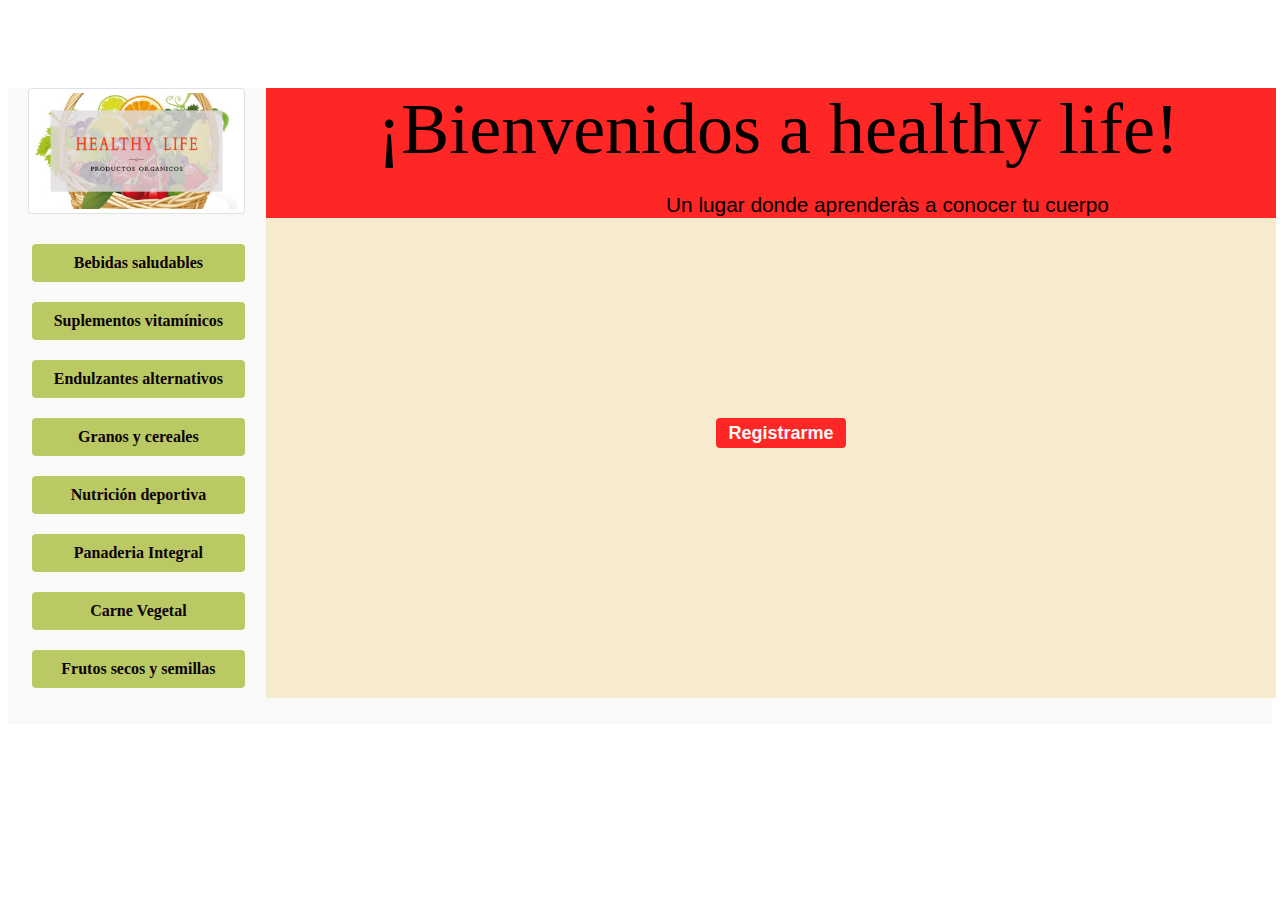
<file: Vista/index.html>
<!doctype html>
<html lang="en">

<head>
  <!-- Required meta tags -->
  <meta charset="utf-8">
  <meta name="viewport" content="width=device-width, initial-scale=1">
  <title>HEALTHY LIFE</title>
  <link rel="stylesheet" href="css/estilos.css" />
</head>

<body>

  <div id="nav_drawer">
    <img src="/img/Logo Proyecto.png" alt="...">
    <div id="titulo">
      <h1>¡Bienvenidos a healthy life!</h1>
      <h3>Un lugar donde aprenderàs a conocer tu cuerpo</h3>
    </div>

    <div id="contenido">
      <button id="buttonreg_nav" data-toggle="tab" href="/Vista/registro.html">Registrarme</button>
    </div>
  </div>
  <div class="nav_drawer">
    <a id="menu" data-toggle="tab" href="#vBebidas-saludables">Bebidas saludables</a>
    <a id="menu" data-toggle="tab" href="#v-Suplementos-vitamínicos">Suplementos vitamínicos</a>
    <a id="menu" data-toggle="tab" href="#v-Endulzantes-alternativos">Endulzantes alternativos</a>
    <a id="menu" data-toggle="tab" href="#v-Granos-y-cereales">Granos y cereales</a>
    <a id="menu" data-toggle="tab" href="#v-Nutrición-deportiva">Nutrición deportiva</a>
    <a id="menu" data-toggle="tab" href="#v-Panaderia-Integral">Panaderia Integral</a>
    <a id="menu" data-toggle="tab" href="#v-Carne-Vegetal">Carne Vegetal</a>
    <a id="menu" data-toggle="tab" href="#v-Frutos secos-y-semillas">Frutos secos y semillas</a>
  </div>

</body>

</html>
</file>
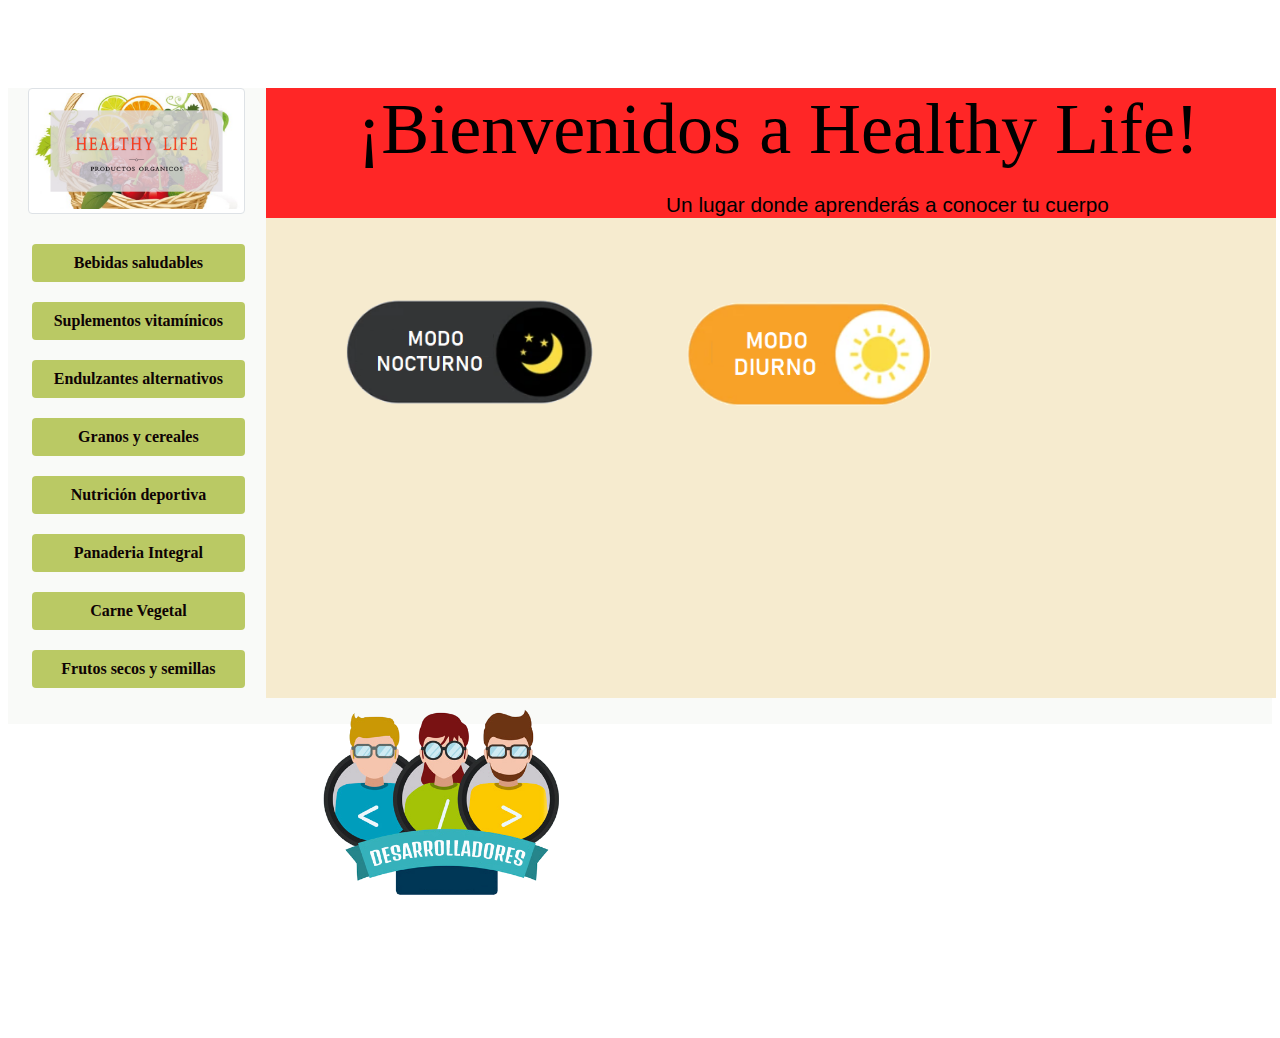
<file: Vista/aspectosgenerales.html>
<!doctype html>
<html lang="en">

<head>
  <!-- Required meta tags -->
  <meta charset="utf-8">
  <meta name="viewport" content="width=device-width, initial-scale=1">
  <title>HEALTHY LIFE</title>
  <link rel="stylesheet" href="css/estilos.css" />
 
</head>

<body>

  <div id="nav_drawer" class="">
    <img src="/img/Logo Proyecto.png" alt="...">
    <div id="titulo">
      <h1>¡Bienvenidos a Healthy Life!</h1>
      <h3>Un lugar donde aprenderás a conocer tu cuerpo</h3>
    </div>
    <div id="contenido">
      <button id="botonNocturno" onclick="oscuro()"></button>
      <button id="botonDiurno" onclick="diurno()"></button>
      <button id="botonDesarrolladores" class="abre"></button>     
    </div>

    <div class="modal-container">
      <div class="modal modal-close">
        <p class="close">X</p>        
        <div class="modal-textos">

          <h2>Jhon Quiroga Lozano</h2>
          <p>Auxiliar Administrativo</p>
          <p>E-mail: jequirogal@ut.edu.co</p>          
          
          <h2>Jose Correa Ospino</h2>
          <p>Ingeniero de Sistemas</p>
          <p>E-mail: jocospi@hotmail.com</p>
         
          <h2>Jackeline Parra Holguin</h2>
          <p>Estudiante de Ingenieria Industrial</p>
          <p>E-mail: jparrah@unal.edu.co</p>

          <h2>Jhon Faber Ramirez López</h2>
          <p>Ingeniero Electricista</p>
          <p>E-mail: jhon.faber.ramirez.lopez@gmail.com</p>


        </div>
      </div>
    </div>

  </div>
  <div class="nav_drawer" id="menuNav">
    <a id="menu" data-toggle="tab" href="#vBebidas-saludables">Bebidas saludables</a>
    <a id="menu" data-toggle="tab" href="#v-Suplementos-vitamínicos">Suplementos vitamínicos</a>
    <a id="menu" data-toggle="tab" href="#v-Endulzantes-alternativos">Endulzantes alternativos</a>
    <a id="menu" data-toggle="tab" href="#v-Granos-y-cereales">Granos y cereales</a>
    <a id="menu" data-toggle="tab" href="#v-Nutrición-deportiva">Nutrición deportiva</a>
    <a id="menu" data-toggle="tab" href="#v-Panaderia-Integral">Panaderia Integral</a>
    <a id="menu" data-toggle="tab" href="#v-Carne-Vegetal">Carne Vegetal</a>
    <a id="menu" data-toggle="tab" href="#v-Frutos secos-y-semillas">Frutos secos y semillas</a>    

  </div>  
  <script src="/Controlador/js/Validacion.js"></script>  
</body>

</html>
</file>
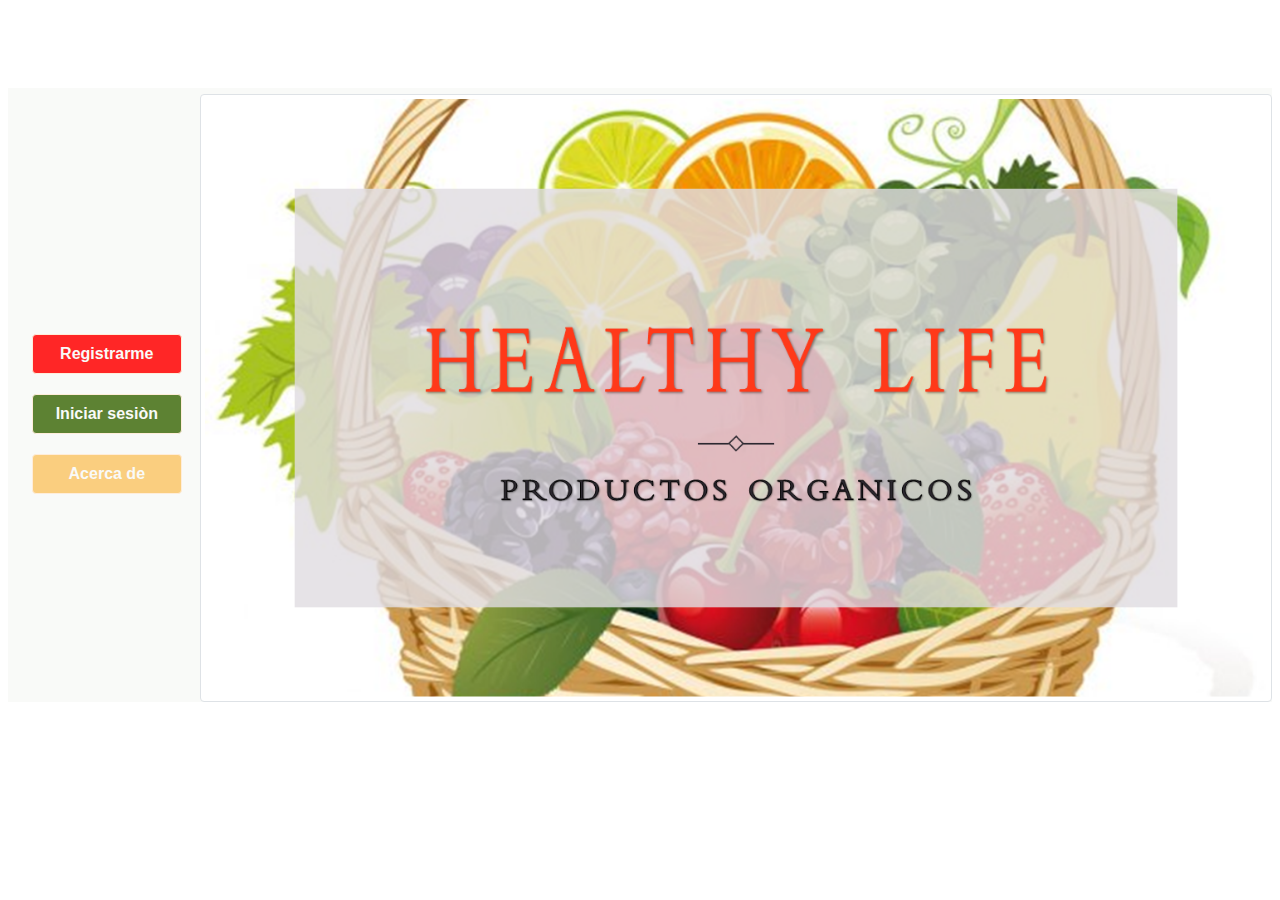
<file: Vista/Inicio.html>
<!DOCTYPE html>
<html lang="en">

<head>
    <meta charset="UTF-8">
    <meta http-equiv="X-UA-Compatible" content="IE=edge">
    <meta name="viewport" content="width=device-width, initial-scale=1.0">
    <title>Pagina Principal</title>
    <link rel="stylesheet" href="/Vista/css/estilos.css" />
</head>

<body id="inicio">

    <div id="nav_drawer_inicio">
        <img src="/img/Logo Proyecto.png" class="img-thumbnail" alt="...">
    </div>

    <div class="nav_drawer_inicio">
        <a id="opcion1" data-toggle="tab" href="#Registro">Registrarme</a>
        <a id="opcion2" data-toggle="tab" href="#Login">Iniciar sesiòn</a>
        <a id="opcion3" data-toggle="tab" href="#Descripcion">Acerca de</a>
    </div>


</body>

</html>
</file>
<file: Vista/css/estilos.css>
/*Estilos Pagina Inicio*/
/* @media only screen and (min-device-width: 1024px) and (min-device-width: 1600px) and (-webkit-min-device-pixel-ratio:1) {} */

@import url('http://fonts.cdnfonts.com/css/kollektif');
@import url('http://fonts.cdnfonts.com/css/playlist');

#inicio {
  background: #f9faf8;
  font-family: 'Muli';
}

#nav_drawer_inicio {
  width: 70%;
  height: 100%;
  padding-top: 0.5%;
  padding-left: 30%;
}

.nav_drawer_inicio {
  width: 15%;
  height: 220px;
  background-color: #f9faf8;
  padding-top: 10px;
  margin-left: 4px;
  margin-top: -32%;

}

#buttonreg_nav {
  color: #f9faf8;
  background: #FF2626;
  border: 0;
  border-radius: .25rem;
  border: #FFEDDA 1px solid;
  text-decoration: none;
  font-weight: bold;
  font-family: 'Kollektif', sans-serif;
  width: 100px;
  display: inline-block;
  position: relative;
  width: 130px;
  height: 30px;
  border: none;
  margin: 200px 450px;  
  cursor: pointer; 
  font-size: large;
}


#opcion1 {
  color: #f9faf8;
  background: #FF2626;
  border: 0;
  border-radius: .25rem;
  border: #FFEDDA 1px solid;
  margin: 20px;
  padding-top: 10px;
  padding-bottom: 10px;
  text-decoration: none;
  font-weight: bold;
  font-family: 'Kollektif', sans-serif;
}

#opcion2 {
  color: #f9faf8;
  background: #5D8233;
  border: 0;
  border-radius: .25rem;
  border: #FFEDDA 1px solid;
  margin: 20px;
  padding-top: 10px;
  padding-bottom: 10px;
  text-decoration: none;
  font-weight: bold;
  font-family: 'Kollektif', sans-serif;
}

#opcion3 {
  color: #f9faf8;
  background: #FACE7F;
  border: 0;
  border-radius: .25rem;
  border: #FFEDDA 1px solid;
  margin: 20px;
  padding-top: 10px;
  padding-bottom: 10px;
  text-decoration: none;
  font-weight: bold;
  font-family: 'Kollektif', sans-serif;
}

a {
  font-size: 1.0em;
  transition: all 0.5s ease;
  display: block;
  color: rgba(255, 255, 255, .5);
  background-color: #38A3A5;
  text-align: center;
}

.img-thumbnail {

  background-color: #fff;
  max-width: 120%;
  height: auto;
  float: right;
  padding-bottom: 0.5%;
}


/*Estilos Pagina Index*/

body {
  background: #f9faf8;
  font-family: 'Muli';
}

#nav_drawer {
  width: 17%;
  height: 150px;
  padding-left: 1.4%;
  margin-left: 4px;
}

.nav_drawer {
  width: 20%;
  height: 480px;
  background-color: #f9faf8;
  margin-left: 4px;
}


#menu {
  color: #0e0304;
  background: #BAC964;
  border: 0;
  border-radius: .25rem;
  margin: 20px;
  margin-top: 6px;
  padding-top: 10px;
  padding-bottom: 10px;
  text-decoration: none;
  font-weight: bold;
  font-family: 'Kollektif';

}

a {
  font-size: 1.0em;
  transition: all 0.5s ease;
  display: block;
  color: rgba(255, 255, 255, .5);
  background-color: #38A3A5;
  text-align: center;
  font-family: 'Kollektif', sans-serif;
}

#menu:hover {
  background-color: #5D8233;
  color: #FFEDDA;
}

img {

  padding: .25rem;
  background-color: #fff;
  border: 1px solid #dee2e6;
  border-radius: .25rem;
  max-width: 96%;
  height: auto;
  float: right;
}

#titulo {
  width: 470%;
  height: 130px;
  margin-left: 110%;
  background-color: #ff2626;
}

#titulo h1 {
  border-radius: .25rem;
  position:absolute;
  width: 80%;
  height: 30%;
  text-align: center;
  font-family: playlist;
  font-size: 4.5em;
  font-weight:400;
  margin: 0;
}

#titulo h3{    
  font-family: 'Kollektif', sans-serif;
  font-size:1.3em;
  font-weight: 100;
  position:absolute;
  margin-top:105px;
  margin-left:400px;
}

#contenido {
  width: 470%;
  height: 320%;
  margin-left: 110%;
  background-color: #f6ebcf;
}

/*Estilos Formulario*/

html {
  background-color: #ffffff;
  display: flex;
  justify-content: center;
  margin-top: 80px;

}

.registroFormulario{
  background: #FF2626;
  width: 750px;
  height: 400px;
  position:absolute;
  margin:  100px 0px 0px -10px;  
 
}

.registroFormulario h1{
  font-family: 'Kollektif', sans-serif;  
  color:white;
  text-align: center;
}

.registroFormulario input[type=text],
input[type=password]{
  font-family: 'Kollektif', sans-serif;  
  width: 40%;
  padding: 10px; 
  font-size: 1em;
  border:none; 
}

.registroFormulario input[type=radio]{
  font-family: 'Kollektif', sans-serif;  
  width: 8.5%;
  padding: 10px; 
  font-size: 1em;
  background: white;
}


.registroFormulario label {
  color:white;
  font-family: 'Kollektif', sans-serif;  
  font-size: 1.2em;
}

.registroFormulario i{
  background: white;
  padding: 9.6px; 
  font-size: 1em;
  border:2px solid #FF2626;
}
.registroFormulario p{
  margin: 3px;
  font-family: 'Kollektif', sans-serif;  
  color: white;

}

/*Estilos Aspectos Generales*/
#botonNocturno{
  position: relative;
  background: url(/img/ModoNocturno.png);
  background-size: contain;
  background-repeat: no-repeat;
  width: 250px;
  height: 250px;
  border: none;
  padding: 12%;
  margin: 80px 80px;  
  cursor: pointer;
}

#botonDiurno{
  position: relative;
  background: url(/img/ModoDiurno.png);
  background-size: contain;
  background-repeat: no-repeat;
  width: 250px;
  height: 250px;
  border: none;
  padding: 12%;
  margin: 80px 5px;  
  cursor: pointer; 
}

#botonDesarrolladores{
  position: relative;
  background: url(/img/Desarrolladores.png);
  background-size: contain;
  background-repeat: no-repeat;
  width: 250px;
  height: 250px;
  border: none;
  padding: 5%;
  margin: 80px 50px; 
  cursor: pointer; 
}


.oscuro #titulo {
  width: 470%;
  height: 130px;
  margin-left:110%;
  background-color:#0e0304;  
  color:white; 
}

.oscuro #menu {
  color:#ffffff;
  background:#575556;
  border: 0;
  border-radius: .25rem;
  margin: 20px;
  margin-top: 6px;
  padding-top: 10px;
  padding-bottom: 10px;
  text-decoration: none;
  font-weight: bold;
  font-family: 'Kollektif';

}
.oscuro #menu:hover {
  background-color: #000000;
  color: #FFEDDA;
}

.oscuro #contenido {
  background-color: #868485;
  color: #FFEDDA;
}

.modal-container{
  opacity: 0;
  visibility: hidden;
  position:fixed;
  z-index: 1000;
  width:100%;
  height:100vh;
  top:0;
  left:0;
  background: rgba(0,0,0,0.5);
  display: flex;
  justify-content: center;
  align-items:center;
 
}


.modal{
  width:40%;
  height:60%;
  background-image: linear-gradient(to top, #cfd9df 0%, #e2ebf0 100%);
  text-align: center;
  display: flex;
  flex-direction: column;
  justify-content: space-evenly;
  position: relative;
  transition:transform 0.8s;
  transform:translateY(0%); 
  font-family: 'Kollektif'; 
  border-radius: 10px;
}

.modal-close{
 transform:translateY(-200%);
}

.modal-textos{
  margin:0;
  text-align: justify;
  padding: 10px;
 /* margin-top:-300px;*/
  justify-content: space-evenly;
}

.modal>img{
  height: 30%;
  width: 30%;
 
}

.close{
  position:absolute;
  top:5px;
  right:5px;
  display: inline-block;
  width: 25px;
  height: 25px;
  background: #c44a4a;
  color: #fff;
  line-height: 25px;
  cursor: pointer;
  border-radius: 50%;
}
</file>
